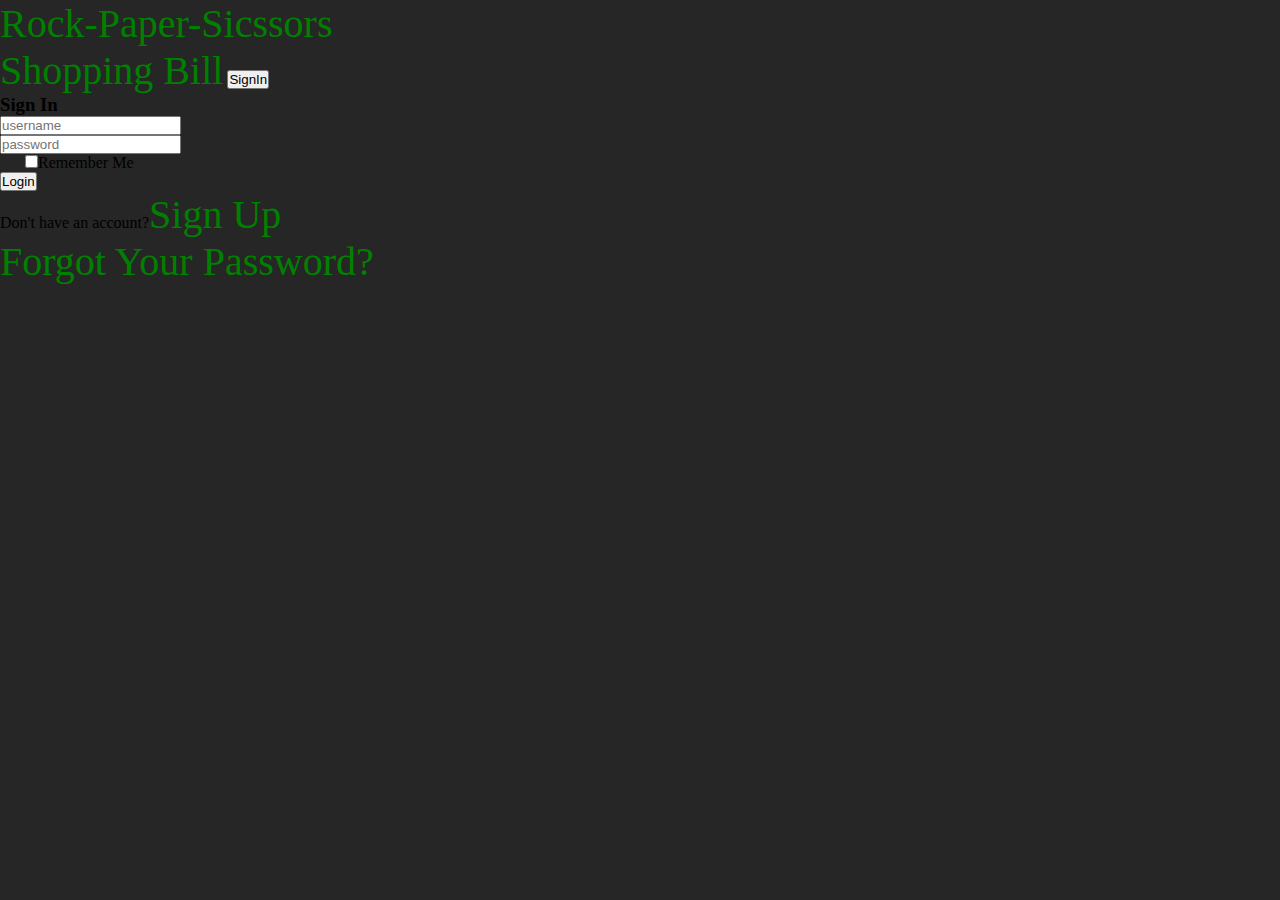
<file: index.html>
<!DOCTYPE html>
<html>
<head>
	<title>Arjun Shrestha</title>
	<link rel="stylesheet" type="text/css" href="css/style.css">
</head>
<body>
	<a href="rps.html">Rock-Paper-Sicssors</a>
	<br>
	<a href="shopList.html">Shopping Bill</a>
	
<!-- Button trigger modal -->
<button type="button" class="btn btn-primary" data-toggle="modal" data-target="#loginModal">
  SignIn
</button>

<!-- Modal -->
<div class="modal" id="loginModal" tabindex="-1" role="dialog" aria-labelledby="exampleModalLabel" aria-hidden="true">
  <div class="modal-dialog" role="document">
    <div class="modal-content">
<!-- model-content contains styles lije border background-color -->
      <!-- <div class="modal-header">
        <h5 class="modal-title" id="exampleModalLabel">Sign In</h5>
        <button type="button" class="close" data-dismiss="modal" aria-label="Close">
          <span aria-hidden="true">&times;</span>
        </button>
      </div> -->
      <div class="modal-body">


  		<div class="card">
            <div class="card-header">
              <h3>Sign In</h3>
            </div>
            <div class="card-body">
              <form>
                <div class="input-group form-group">
                  <div class="input-group-prepend">
                    <span class="input-group-text"><i class="fa fa-user" aria-hidden="true"></i></span>
                  </div>
                  <input type="text" class="form-control" placeholder="username">
                </div>
                <div class="input-group form-group">
                  <div class="input-group-prepend">
                    <span class="input-group-text"><i class="fa fa-key" aria-hidden="true"></i></span>
                  </div>
                  <input type="password" class="form-control" placeholder="password">
                </div>
                <div class="row align-items-center">
                  <input type="checkbox" style="margin-left: 25px;">Remember Me
                </div>
                <div class="form-group">
                  <input type="submit" value="Login" class="btn btn-success float-right">
                </div>
              </form>
            </div>
            <div class="card-footer">
              <p>Don't have an account?<a href="#">Sign Up</a>
              <br>
              <a href="#">Forgot Your Password?</a>
            </div>
          </div>


      </div>
     <!--  <div class="modal-footer">
        <button type="button" class="btn btn-primary" data-dismiss="modal">Close</button>
        <button type="button" class="btn btn-primary">Sign In</button>
this button about closing doesnot seems important because click ouside the modal also closes the modal
and the modal-footer is the right align by default
      </div> -->
    </div>
  </div>
</div>
</body>
</html>
</file>
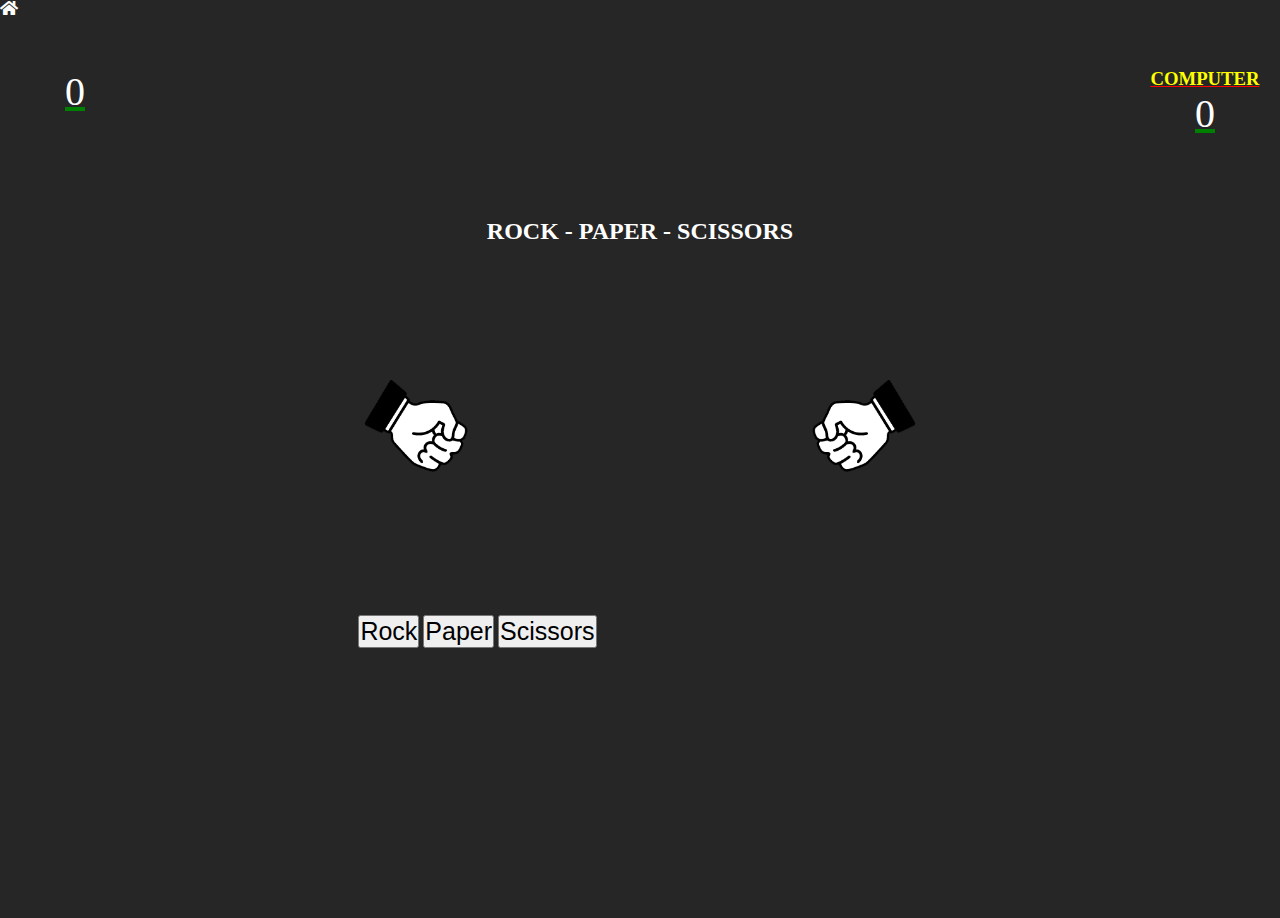
<file: rps.html>
<!DOCTYPE html>
<html>
<head>
	<title>Rock-Paper-Scissors GAME</title>
	<link rel="stylesheet" type="text/css" href="css/rps.css">
	<link rel="stylesheet" type="text/css" href="fonts/fontawesome/css/all.css">
</head>
<body>
	<div class="homeIcon">
		<a href="index.html"><i class="fas fa-home"></i></a>
	</div>
	<div class="container">
		<!--  player name box a || js is linked in this div for player name -->
		<div class="mark-box left-box">
			<h3><div id="player-name"></div></h3>
			<p id="player-score">0</p>
		</div>

		<div class="mark-box right-box">
			<h3>COMPUTER</h3>
			<p id="computer-score">0</p>
		</div>
		<div class="clear"></div>
		<h2>ROCK - PAPER - SCISSORS</h2>
		<div class="rps">
			<div class="player-rps">
				<div id="player-rps"></div>
			</div>
			<div class="computer-rps">
				<div id="computer-rps"></div>
			</div>
		</div>
		<div class="button">
			<button class="btn" onclick="rock()">Rock</button>
			<button class="btn" onclick="paper()">Paper</button>
			<button class="btn" onclick="scissors()">Scissors</button>
			<br><div id="result"></div>
		</div>
	</div>
	<script src="js/rps.js"></script>
</body>
</html>
</file>
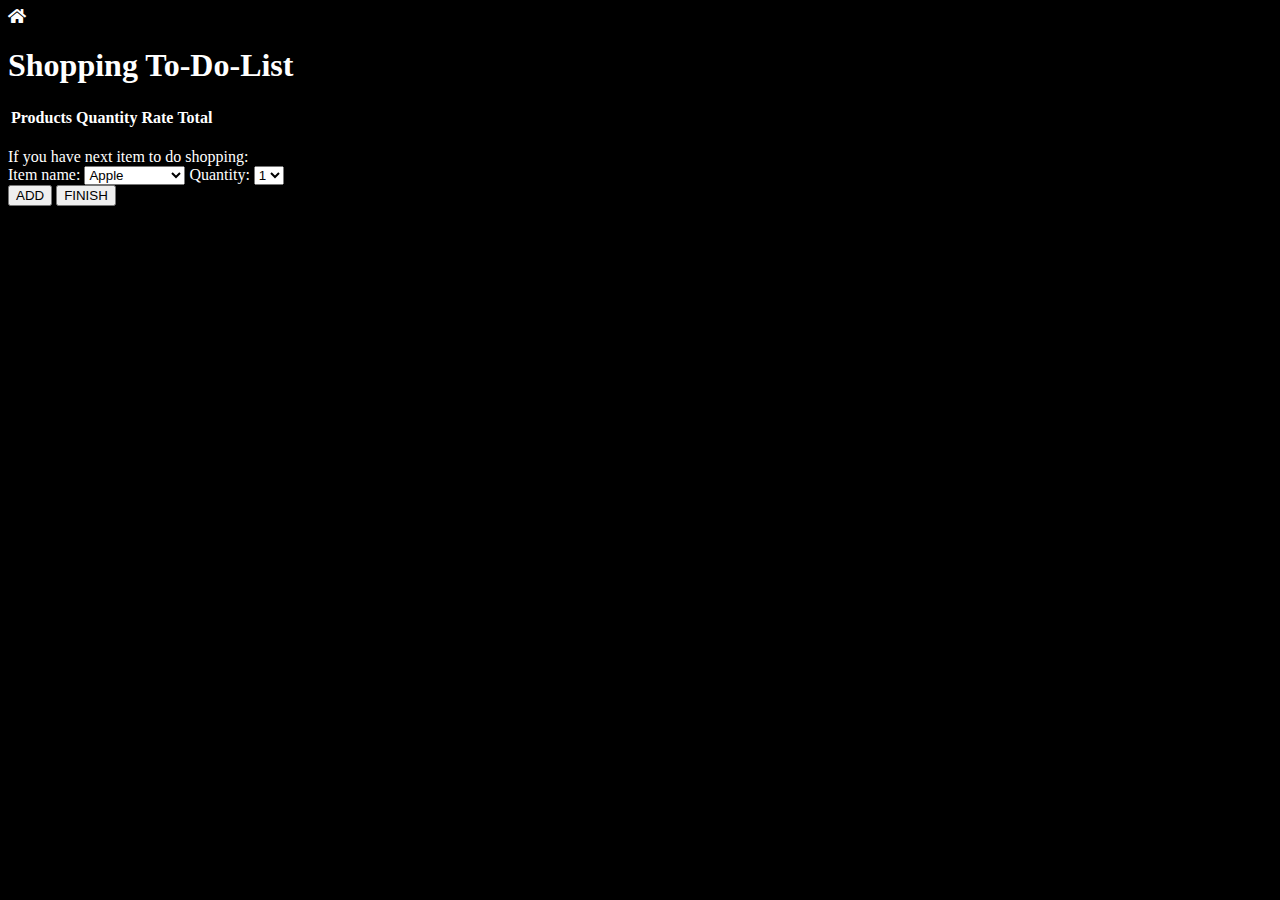
<file: shopList.html>
<!DOCTYPE html>
<html>
<head>
	<title>Shopping TO_DO_LIST</title>
	<link rel="stylesheet" type="text/css" href="fonts/fontawesome/css/all.css">
</head>
<body style="background-color: black; color: white;">
	<div>
		<a href="index.html" style="text-decoration: none; color: white;"><i class="fas fa-home"></i></a>
	</div>
	<h1>Shopping To-Do-List</h1>
	<div>	
		<table id="buyTable">
			<tr>
				<th>Products</th>
				<th>Quantity</th>
				<th>Rate</th>
				<th>Total</th>
			</tr>
		</table>

		<div id="list"></div>
		<br>
		<div id="adding-list">
			If you have next item to do shopping: <br>
			Item name: 
			<select id="item-name">
				<option value="apple">Apple</option>
				<option value="banana">banana</option>
				<option value="mango">mango</option>
				<option value="papaya">papaya</option>
				<option value="grapes">grapes</option>
				<option value="pomegranate">pomegranate</option>
			</select>
			Quantity: 
			<select id="item-quantity">
				<option value="1">1</option>
				<option value="2">2</option>
				<option value="3">3</option>
				<option value="4">4</option>
				<option value="5">5</option>
				<option value="6">6</option>
				<option value="7">7</option>
				<option value="8">8</option>
				<option value="9">9</option>
			</select>
			<br>
			<input type="submit" id="add" value="ADD" onclick="add()">
			<input type="submit" id="cancel" value="FINISH" onclick="cancel()">
		</div>
	</div>

	<script src="js/shopList.js"></script>
</body>
</html>
</file>
<file: css/style.css>
*{
	box-sizing: border-box;
	padding: 0;
	margin: 0;
}
body{
	background-color: #262626;
}
a{
	text-decoration: none;
	font-size: 40px;
	color: green;
}
</file>
<file: css/rps.css>
*{
	box-sizing: border-box;
	padding: 0;
	margin: 0;
}
body{
	background-color: #262626;
}
.homeIcon a{text-decoration: none; color: white;}
.clear{
	clear: both;
}
.container{
	height: 100%;
	width: 100%;
	margin: auto;
	position: absolute;
}
.mark-box{
	min-height: 20%;
	width: 150px;
	text-align: center;
	color: #ffffff;
	padding-top: 50px;
}
.mark-box h3{
	text-decoration: underline solid red;
	color: yellow;
}
.mark-box p{
	text-decoration: underline solid green;
	font-size: 40px;
}
.left-box{
	float: left;
}
.right-box{
	float: right;
}
h2{
	text-align: center;
	color: #ffffff;
	margin-top: 20px;
}
.rps{
	height: 40%;
	width: 50%;
	margin: auto;
}
.rps h2{
	margin-top: 30%;
}
.player-rps{
	float: left;
}
#player-rps{
	min-height: 100%;
	background-image: url('../img/rps-rock.png');
	background-repeat:no-repeat;
	background-size: contain;
	background-position: center;
	 transform: scaleX(-1);
}
.computer-rps{
	float: right;
}
#computer-rps{
	min-height: 100%;
	background-image: url('../img/rps-rock.png');
	background-repeat: no-repeat;
	background-size: contain;
	background-position: center;
}
.player-rps,.computer-rps{
	height: 100%;
	width: 30%;
}

.button{
	padding: 10px 28%;
	margin: auto;
}
.btn{
	font-size: 25px;
	margin: auto;
}
#result{
	color: white;
	font-size: 45px;
}
@media(max-width: 720px){
	.container{max-height: 100%; max-width: 100%;}
	.mark-box{width: 40%; margin-top: 15px;}
	.mark-box p{ font-size: 50px; }
	.rps{height: 40%; width: 100%;}
	.player-rps,.computer-rps{width: 47%;}

}
</file>
